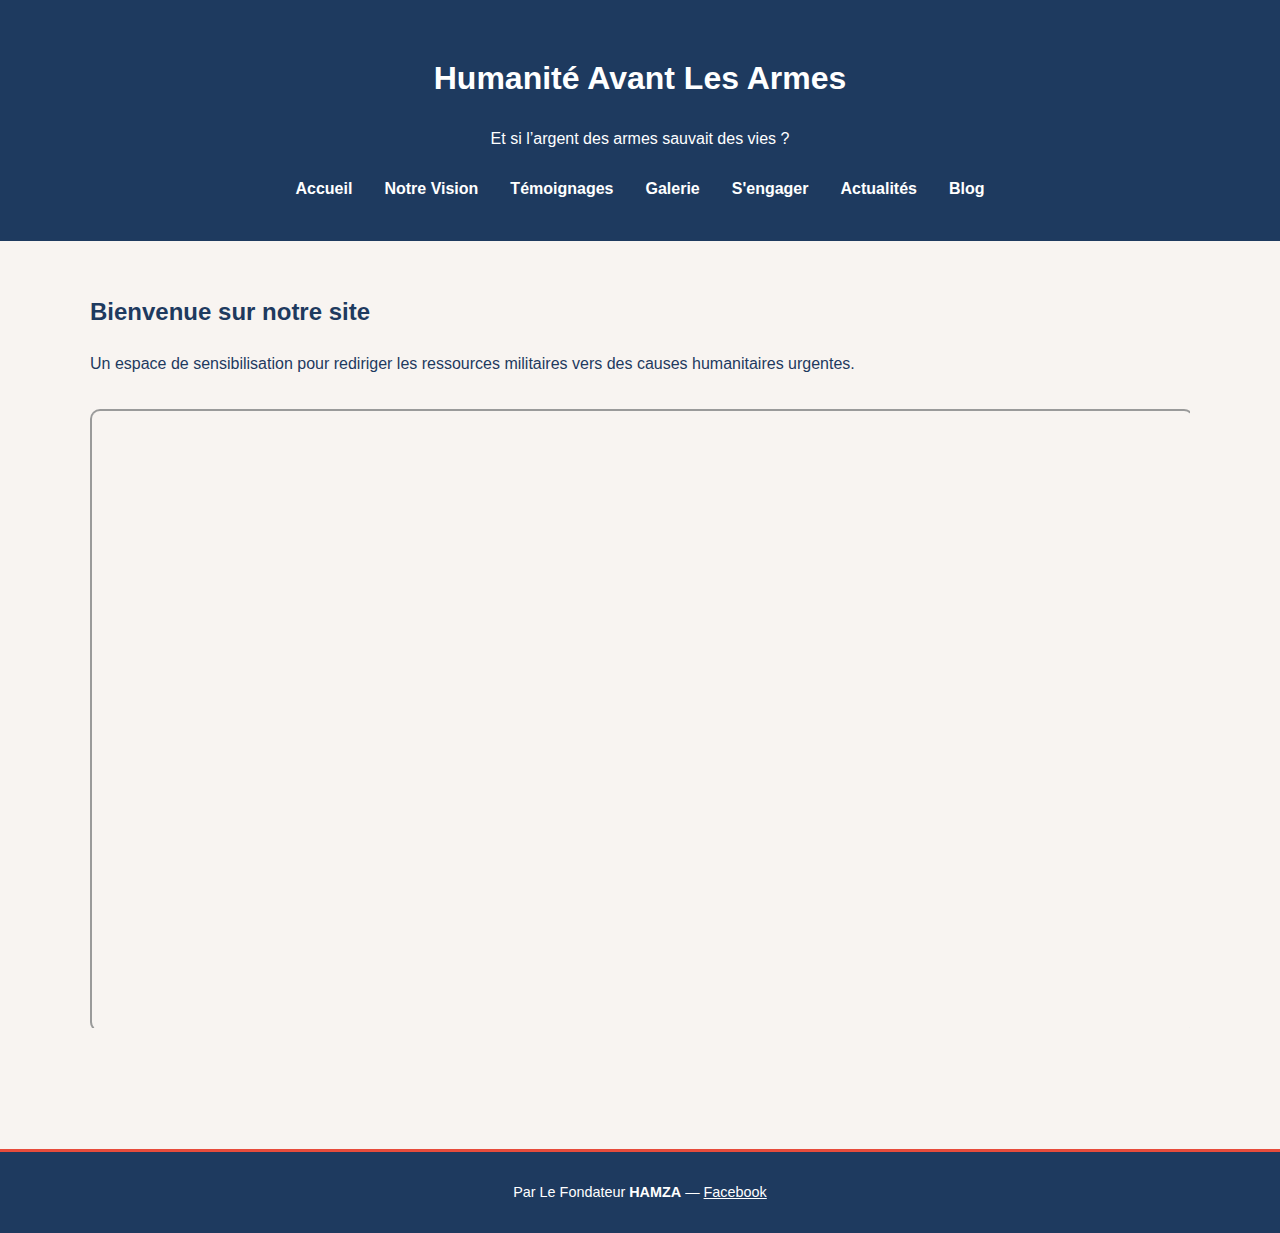
<file: index.html>
<!DOCTYPE html>
<html lang="fr">
<head>
  <meta charset="UTF-8" />
  <meta name="viewport" content="width=device-width, initial-scale=1.0"/>
  <title>Humanité Avant Les Armes</title>
  <link rel="stylesheet" href="style.css" />
  <meta name="google-site-verification" content="c5D1TEab47oIy1kZteYWCFhwab5pNzZg50Ts9I8yjKg" />
</head>
<body>
  <header>
    <h1>Humanité Avant Les Armes</h1>
    <p>Et si l’argent des armes sauvait des vies ?</p>
    <nav>
      <ul>
        <li><a href="index.html">Accueil</a></li>
        <li><a href="vision.html">Notre Vision</a></li>
        <li><a href="temoignages.html">Témoignages</a></li>
        <li><a href="galerie.html">Galerie</a></li>
        <li><a href="engager.html">S'engager</a></li>
        <li><a href="actualites.html">Actualités</a></li>
        <li><a href="blog.html">Blog</a></li>
      </ul>
    </nav>
  </header>

  <div class="container">
    <h2>Bienvenue sur notre site</h2>
    <p>Un espace de sensibilisation pour rediriger les ressources militaires vers des causes humanitaires urgentes.</p>

    <div class="video-container">
      <iframe src="https://www.youtube.com/embed/iNy3mO0Z6cU" title="Médecins Sans Frontières - Notre travail sur le terrain" allowfullscreen></iframe>
    </div>
  </div>

  <footer>
    <p>Par Le Fondateur <strong>HAMZA</strong> — 
      <a href="https://www.facebook.com/hamza.maayoufi.92" target="_blank" style="color: #fff;">Facebook</a>
    </p>
  </footer>
</body>
</html>
</file>
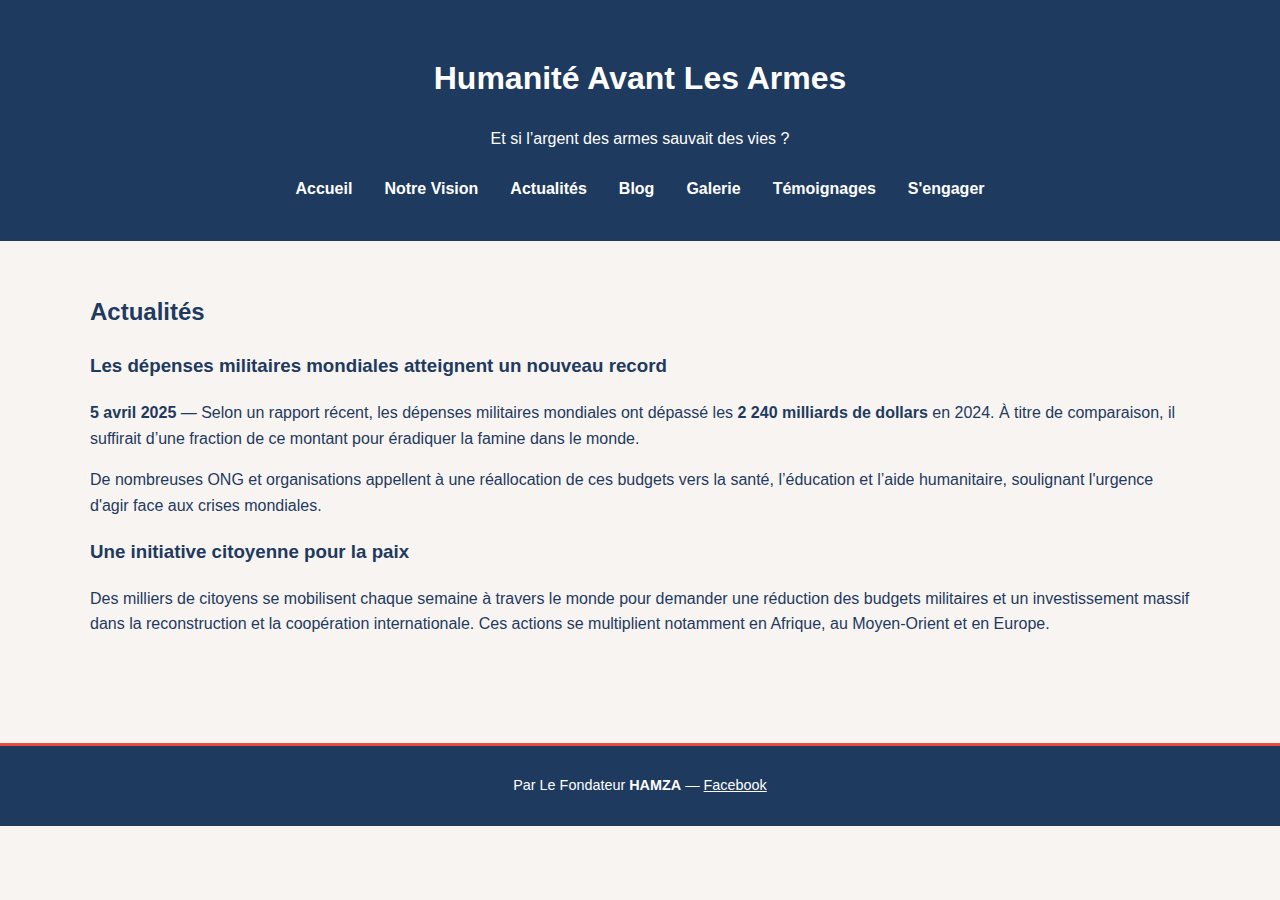
<file: actualites.html>
<!DOCTYPE html>
<html lang="fr">
<head>
  <meta charset="UTF-8" />
  <meta name="viewport" content="width=device-width, initial-scale=1.0"/>
  <title>Actualités – Humanité Avant Les Armes</title>
  <link rel="stylesheet" href="style.css" />
</head>
<body>
  <header>
    <h1>Humanité Avant Les Armes</h1>
    <p>Et si l’argent des armes sauvait des vies ?</p>
    <nav>
      <ul>
        <li><a href="index.html">Accueil</a></li>
        <li><a href="vision.html">Notre Vision</a></li>
        <li><a href="actualites.html">Actualités</a></li>
        <li><a href="blog.html">Blog</a></li>
        <li><a href="galerie.html">Galerie</a></li>
        <li><a href="temoignages.html">Témoignages</a></li>
        <li><a href="engager.html">S'engager</a></li>
      </ul>
    </nav>
  </header>

  <div class="container">
    <h2>Actualités</h2>
    <article>
      <h3>Les dépenses militaires mondiales atteignent un nouveau record</h3>
      <p><strong>5 avril 2025</strong> — Selon un rapport récent, les dépenses militaires mondiales ont dépassé les <strong>2 240 milliards de dollars</strong> en 2024. À titre de comparaison, il suffirait d’une fraction de ce montant pour éradiquer la famine dans le monde.</p>
      <p>De nombreuses ONG et organisations appellent à une réallocation de ces budgets vers la santé, l’éducation et l’aide humanitaire, soulignant l'urgence d'agir face aux crises mondiales.</p>
    </article>

    <article>
      <h3>Une initiative citoyenne pour la paix</h3>
      <p>Des milliers de citoyens se mobilisent chaque semaine à travers le monde pour demander une réduction des budgets militaires et un investissement massif dans la reconstruction et la coopération internationale. Ces actions se multiplient notamment en Afrique, au Moyen-Orient et en Europe.</p>
    </article>
  </div>

  <footer>
    <p>Par Le Fondateur <strong>HAMZA</strong> — <a href="https://www.facebook.com/hamza.maayoufi.92" target="_blank" style="color: #fff;">Facebook</a></p>
  </footer>
</body>
</html>
</file>
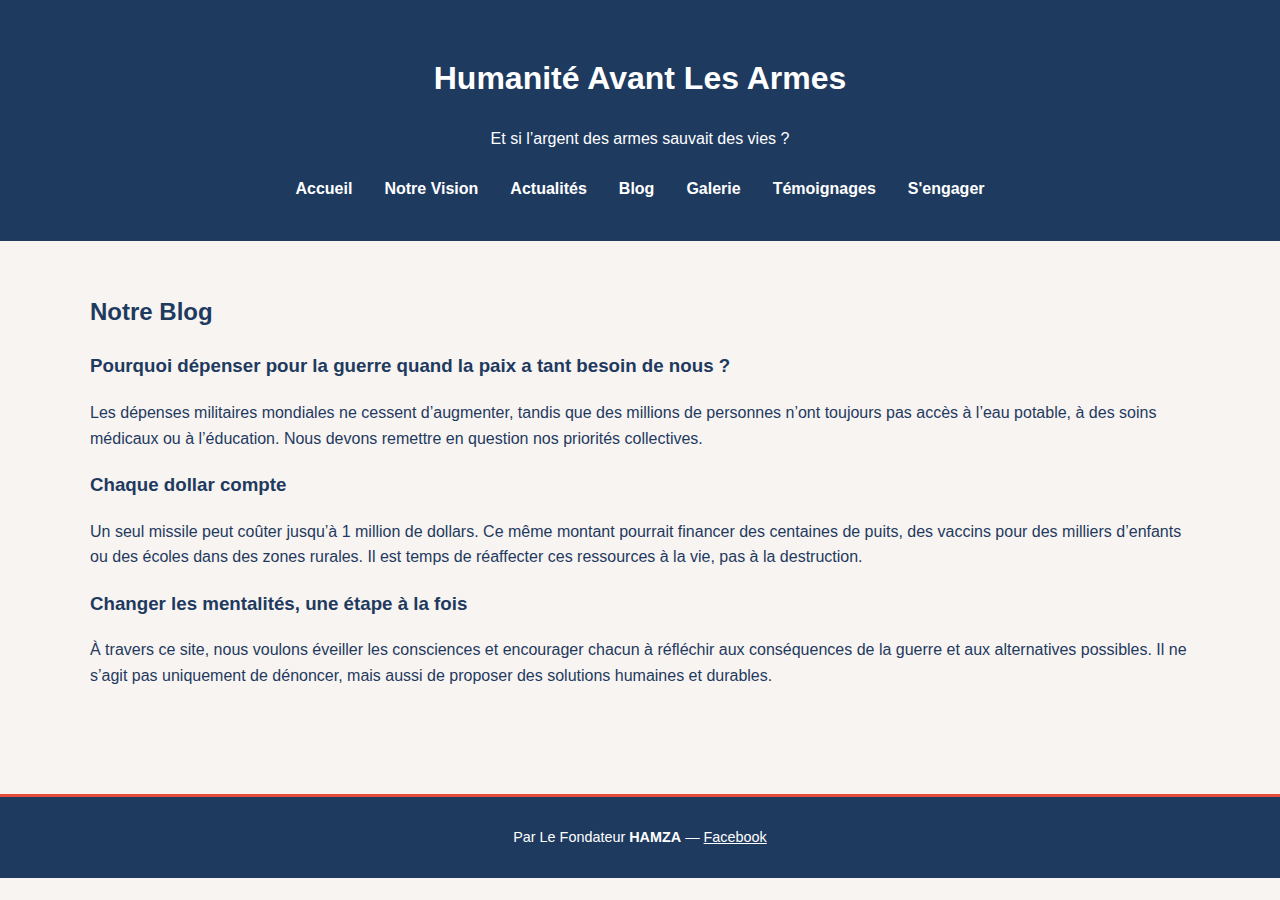
<file: blog.html>
<!DOCTYPE html>
<html lang="fr">
<head>
  <meta charset="UTF-8" />
  <meta name="viewport" content="width=device-width, initial-scale=1.0"/>
  <title>Blog – Humanité Avant Les Armes</title>
  <link rel="stylesheet" href="style.css" />
</head>
<body>
  <header>
    <h1>Humanité Avant Les Armes</h1>
    <p>Et si l’argent des armes sauvait des vies ?</p>
    <nav>
      <ul>
        <li><a href="index.html">Accueil</a></li>
        <li><a href="vision.html">Notre Vision</a></li>
        <li><a href="actualites.html">Actualités</a></li>
        <li><a href="blog.html">Blog</a></li>
        <li><a href="galerie.html">Galerie</a></li>
        <li><a href="temoignages.html">Témoignages</a></li>
        <li><a href="engager.html">S'engager</a></li>
      </ul>
    </nav>
  </header>

  <div class="container">
    <h2>Notre Blog</h2>

    <article>
      <h3>Pourquoi dépenser pour la guerre quand la paix a tant besoin de nous ?</h3>
      <p>Les dépenses militaires mondiales ne cessent d’augmenter, tandis que des millions de personnes n’ont toujours pas accès à l’eau potable, à des soins médicaux ou à l’éducation. Nous devons remettre en question nos priorités collectives.</p>
    </article>

    <article>
      <h3>Chaque dollar compte</h3>
      <p>Un seul missile peut coûter jusqu’à 1 million de dollars. Ce même montant pourrait financer des centaines de puits, des vaccins pour des milliers d’enfants ou des écoles dans des zones rurales. Il est temps de réaffecter ces ressources à la vie, pas à la destruction.</p>
    </article>

    <article>
      <h3>Changer les mentalités, une étape à la fois</h3>
      <p>À travers ce site, nous voulons éveiller les consciences et encourager chacun à réfléchir aux conséquences de la guerre et aux alternatives possibles. Il ne s’agit pas uniquement de dénoncer, mais aussi de proposer des solutions humaines et durables.</p>
    </article>
  </div>

  <footer>
    <p>Par Le Fondateur <strong>HAMZA</strong> — <a href="https://www.facebook.com/hamza.maayoufi.92" target="_blank" style="color: #fff;">Facebook</a></p>
  </footer>
</body>
</html>
</file>
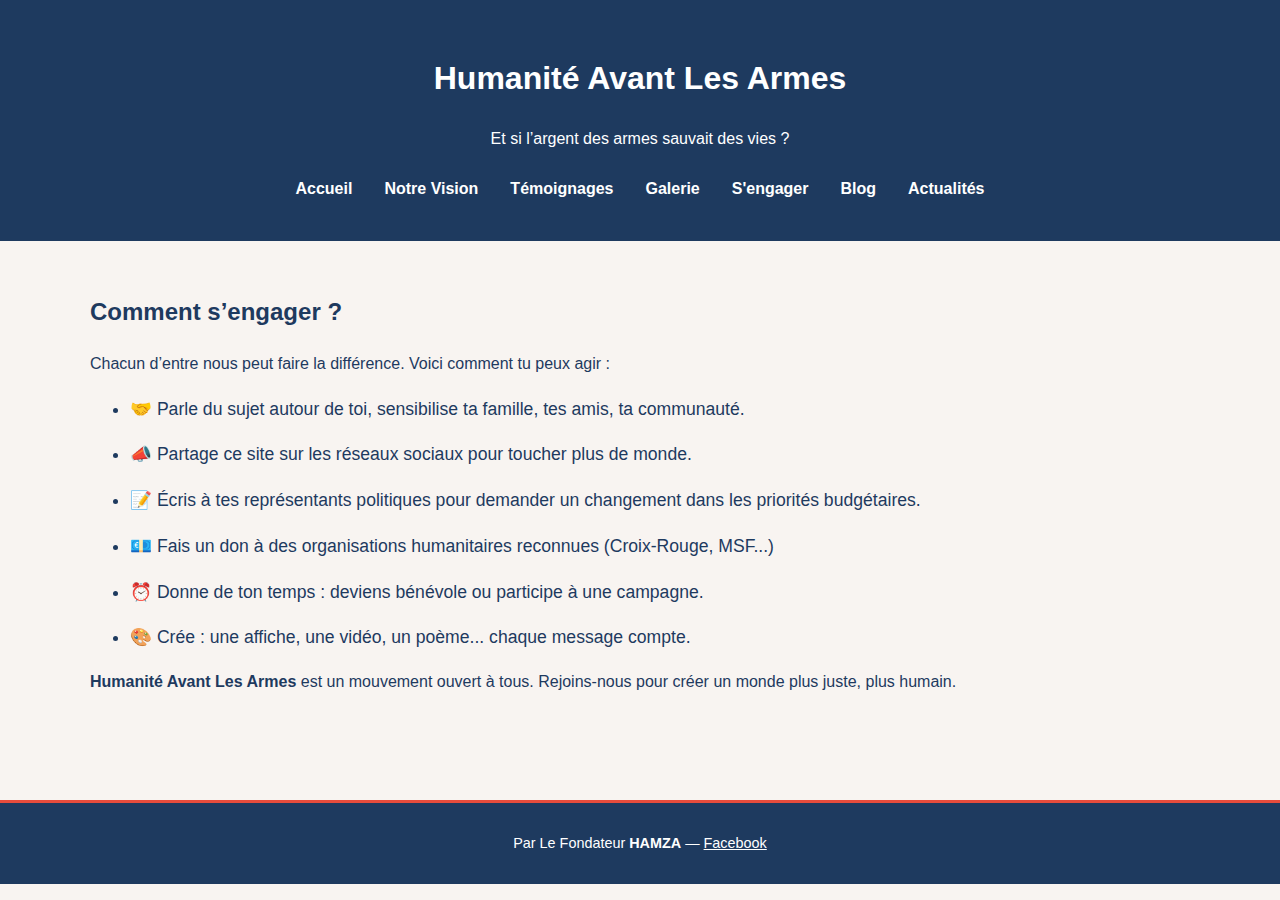
<file: engager.html>
<!DOCTYPE html>
<html lang="fr">
<head>
  <meta charset="UTF-8" />
  <meta name="viewport" content="width=device-width, initial-scale=1.0"/>
  <title>S'engager - Humanité Avant Les Armes</title>
  <link rel="stylesheet" href="style.css" />
</head>
<body>
  <header>
    <h1>Humanité Avant Les Armes</h1>
    <p>Et si l’argent des armes sauvait des vies ?</p>
    <nav>
      <ul class="nav-links">
        <li><a href="index.html">Accueil</a></li>
        <li><a href="vision.html">Notre Vision</a></li>
        <li><a href="temoignages.html">Témoignages</a></li>
        <li><a href="galerie.html">Galerie</a></li>
        <li><a href="engager.html">S'engager</a></li>
        <li><a href="blog.html">Blog</a></li>
        <li><a href="actualites.html">Actualités</a></li>
      </ul>
    </nav>
  </header>

  <div class="container">
    <h2>Comment s’engager ?</h2>
    <p>Chacun d’entre nous peut faire la différence. Voici comment tu peux agir :</p>

    <ul class="comparaison">
      <li>🤝 Parle du sujet autour de toi, sensibilise ta famille, tes amis, ta communauté.</li>
      <li>📣 Partage ce site sur les réseaux sociaux pour toucher plus de monde.</li>
      <li>📝 Écris à tes représentants politiques pour demander un changement dans les priorités budgétaires.</li>
      <li>💶 Fais un don à des organisations humanitaires reconnues (Croix-Rouge, MSF...)</li>
      <li>⏰ Donne de ton temps : deviens bénévole ou participe à une campagne.</li>
      <li>🎨 Crée : une affiche, une vidéo, un poème... chaque message compte.</li>
    </ul>

    <p><strong>Humanité Avant Les Armes</strong> est un mouvement ouvert à tous. Rejoins-nous pour créer un monde plus juste, plus humain.</p>
  </div>

  <footer>
    <p>Par Le Fondateur <strong>HAMZA</strong> — <a href="https://www.facebook.com/hamza.maayoufi.92" target="_blank" style="color: #fff;">Facebook</a></p>
  </footer>
</body>
</html>
</file>
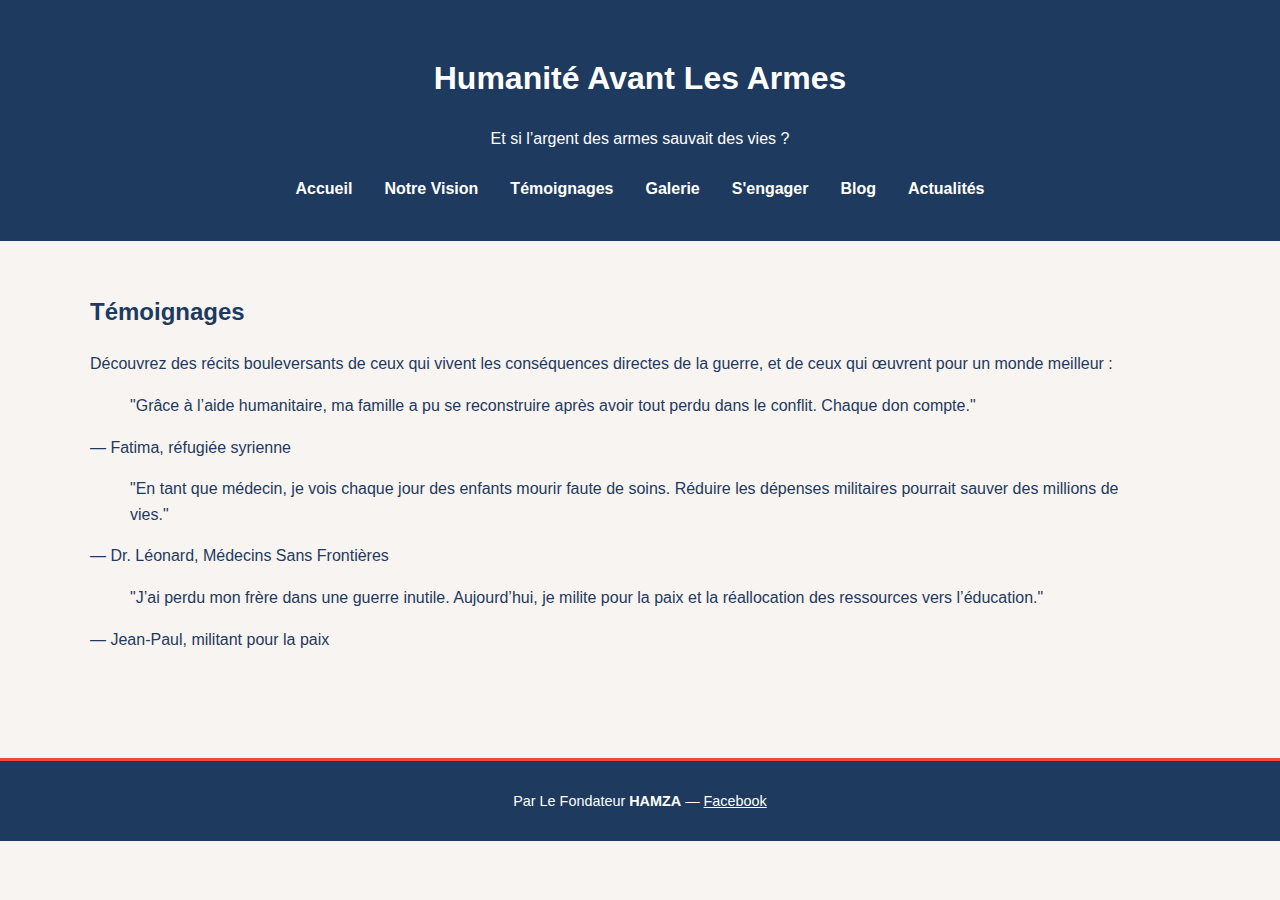
<file: temoignages.html>
<!DOCTYPE html>
<html lang="fr">
<head>
  <meta charset="UTF-8" />
  <meta name="viewport" content="width=device-width, initial-scale=1.0"/>
  <title>Témoignages - Humanité Avant Les Armes</title>
  <link rel="stylesheet" href="style.css" />
</head>
<body>
  <header>
    <h1>Humanité Avant Les Armes</h1>
    <p>Et si l’argent des armes sauvait des vies ?</p>
    <nav>
      <ul class="nav-links">
        <li><a href="index.html">Accueil</a></li>
        <li><a href="vision.html">Notre Vision</a></li>
        <li><a href="temoignages.html">Témoignages</a></li>
        <li><a href="galerie.html">Galerie</a></li>
        <li><a href="engager.html">S'engager</a></li>
        <li><a href="blog.html">Blog</a></li>
        <li><a href="actualites.html">Actualités</a></li>
      </ul>
    </nav>
  </header>

  <div class="container">
    <h2>Témoignages</h2>
    <p>Découvrez des récits bouleversants de ceux qui vivent les conséquences directes de la guerre, et de ceux qui œuvrent pour un monde meilleur :</p>

    <div class="temoignage">
      <blockquote>
        "Grâce à l’aide humanitaire, ma famille a pu se reconstruire après avoir tout perdu dans le conflit. Chaque don compte."  
      </blockquote>
      <p>— Fatima, réfugiée syrienne</p>
    </div>

    <div class="temoignage">
      <blockquote>
        "En tant que médecin, je vois chaque jour des enfants mourir faute de soins. Réduire les dépenses militaires pourrait sauver des millions de vies."  
      </blockquote>
      <p>— Dr. Léonard, Médecins Sans Frontières</p>
    </div>

    <div class="temoignage">
      <blockquote>
        "J’ai perdu mon frère dans une guerre inutile. Aujourd’hui, je milite pour la paix et la réallocation des ressources vers l’éducation."  
      </blockquote>
      <p>— Jean-Paul, militant pour la paix</p>
    </div>
  </div>

  <footer>
    <p>Par Le Fondateur <strong>HAMZA</strong> — <a href="https://www.facebook.com/hamza.maayoufi.92" target="_blank" style="color: #fff;">Facebook</a></p>
  </footer>
</body>
</html>
</file>
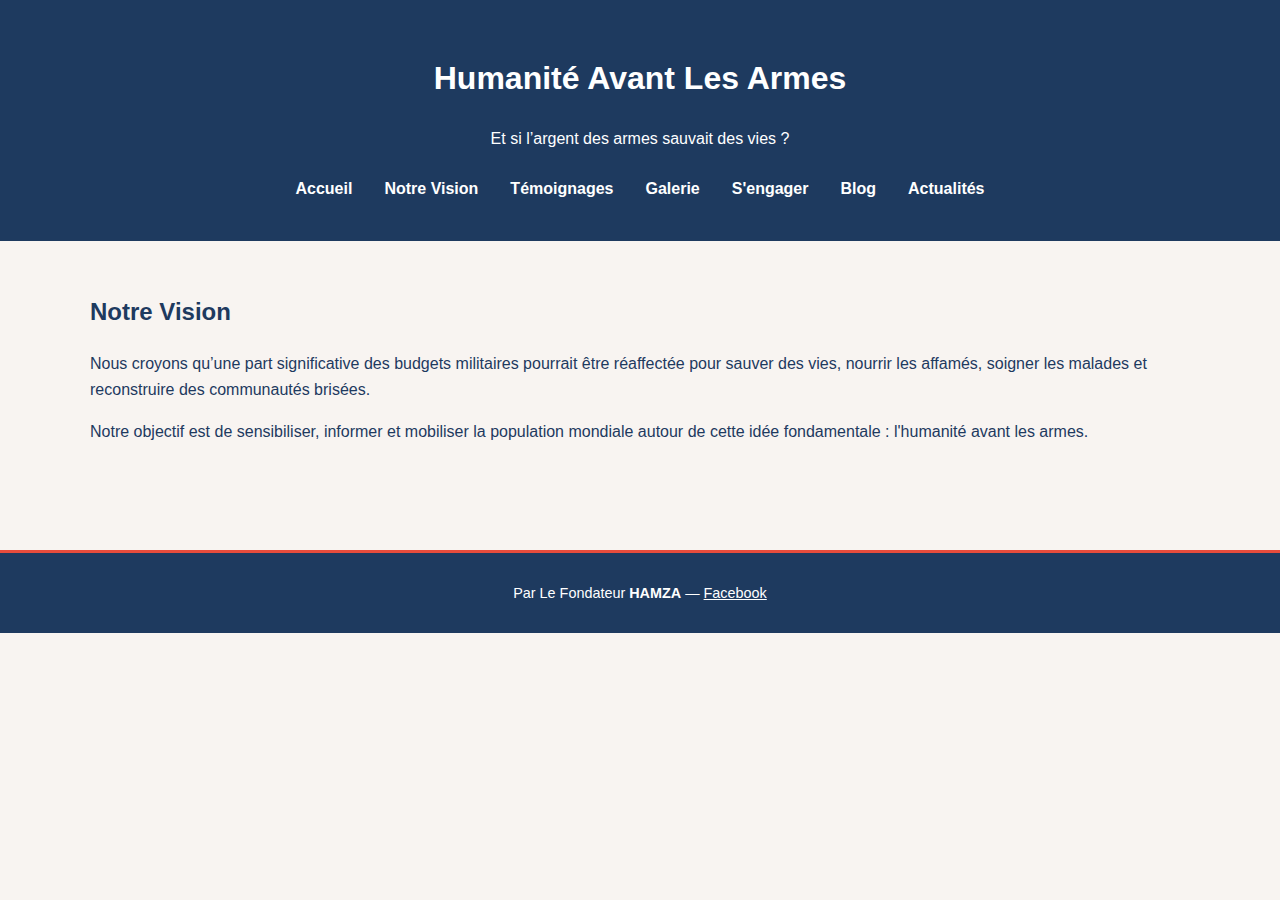
<file: vision.html>
<!DOCTYPE html>
<html lang="fr">
<head>
  <meta charset="UTF-8" />
  <meta name="viewport" content="width=device-width, initial-scale=1.0"/>
  <title>Notre Vision - Humanité Avant Les Armes</title>
  <link rel="stylesheet" href="style.css" />
</head>
<body>
  <header>
    <h1>Humanité Avant Les Armes</h1>
    <p>Et si l’argent des armes sauvait des vies ?</p>
    <nav>
      <ul class="nav-links">
        <li><a href="index.html">Accueil</a></li>
        <li><a href="vision.html">Notre Vision</a></li>
        <li><a href="temoignages.html">Témoignages</a></li>
        <li><a href="galerie.html">Galerie</a></li>
        <li><a href="engager.html">S'engager</a></li>
        <li><a href="blog.html">Blog</a></li>
        <li><a href="actualites.html">Actualités</a></li>
      </ul>
    </nav>
  </header>

  <div class="container">
    <h2>Notre Vision</h2>
    <p>Nous croyons qu’une part significative des budgets militaires pourrait être réaffectée pour sauver des vies, nourrir les affamés, soigner les malades et reconstruire des communautés brisées.</p>
    <p>Notre objectif est de sensibiliser, informer et mobiliser la population mondiale autour de cette idée fondamentale : l'humanité avant les armes.</p>
  </div>

  <footer>
    <p>Par Le Fondateur <strong>HAMZA</strong> — <a href="https://www.facebook.com/hamza.maayoufi.92" target="_blank" style="color: #fff;">Facebook</a></p>
  </footer>
</body>
</html>
</file>
<file: style.css>
body {
  margin: 0;
  font-family: 'Poppins', sans-serif;
  background-color: #f8f4f1;
  color: #1e3a5f;
  line-height: 1.6;
}

.container {
  max-width: 1100px;
  margin: auto;
  padding: 2em;
}

header {
  background-color: #1e3a5f;
  color: white;
  text-align: center;
  padding: 2em 1em;
}

nav ul {
  list-style: none;
  padding: 0;
  margin: 1em 0 0 0;
  display: flex;
  justify-content: center;
  flex-wrap: wrap;
}

nav li {
  margin: 0.5em 1em;
}

nav a {
  color: #fff;
  text-decoration: none;
  font-weight: bold;
  transition: color 0.3s ease;
}

nav a:hover {
  color: #e74c3c;
}

h1, h2, h3 {
  font-weight: 600;
}

.video-container {
  position: relative;
  padding-bottom: 56.25%;
  height: 0;
  overflow: hidden;
  max-width: 100%;
  margin: 2em 0;
}

.video-container iframe {
  position: absolute;
  top: 0;
  left: 0;
  width: 100%;
  height: 100%;
  border-radius: 10px;
}

footer {
  background-color: #1e3a5f;
  color: #fff;
  text-align: center;
  padding: 1em 0;
  font-size: 0.9em;
  margin-top: 4em;
  border-top: 3px solid #e74c3c;
}

/* Galerie */
.gallery-grid {
  display: grid;
  grid-template-columns: repeat(auto-fit, minmax(250px, 1fr));
  gap: 1em;
  margin-top: 2em;
}

.gallery-grid img {
  width: 100%;
  border-radius: 10px;
  box-shadow: 0 2px 8px rgba(0, 0, 0, 0.1);
}

/* Liens ONG */
.ong-links ul {
  list-style: none;
  padding: 0;
}

.ong-links li {
  margin: 0.5em 0;
}

.ong-links a {
  color: #e74c3c;
  text-decoration: none;
  font-weight: bold;
}

/* Comparaison */
.comparaison ul {
  list-style: none;
  padding: 0;
}

.comparaison li {
  margin: 1em 0;
  font-size: 1.1em;
}
</file>
